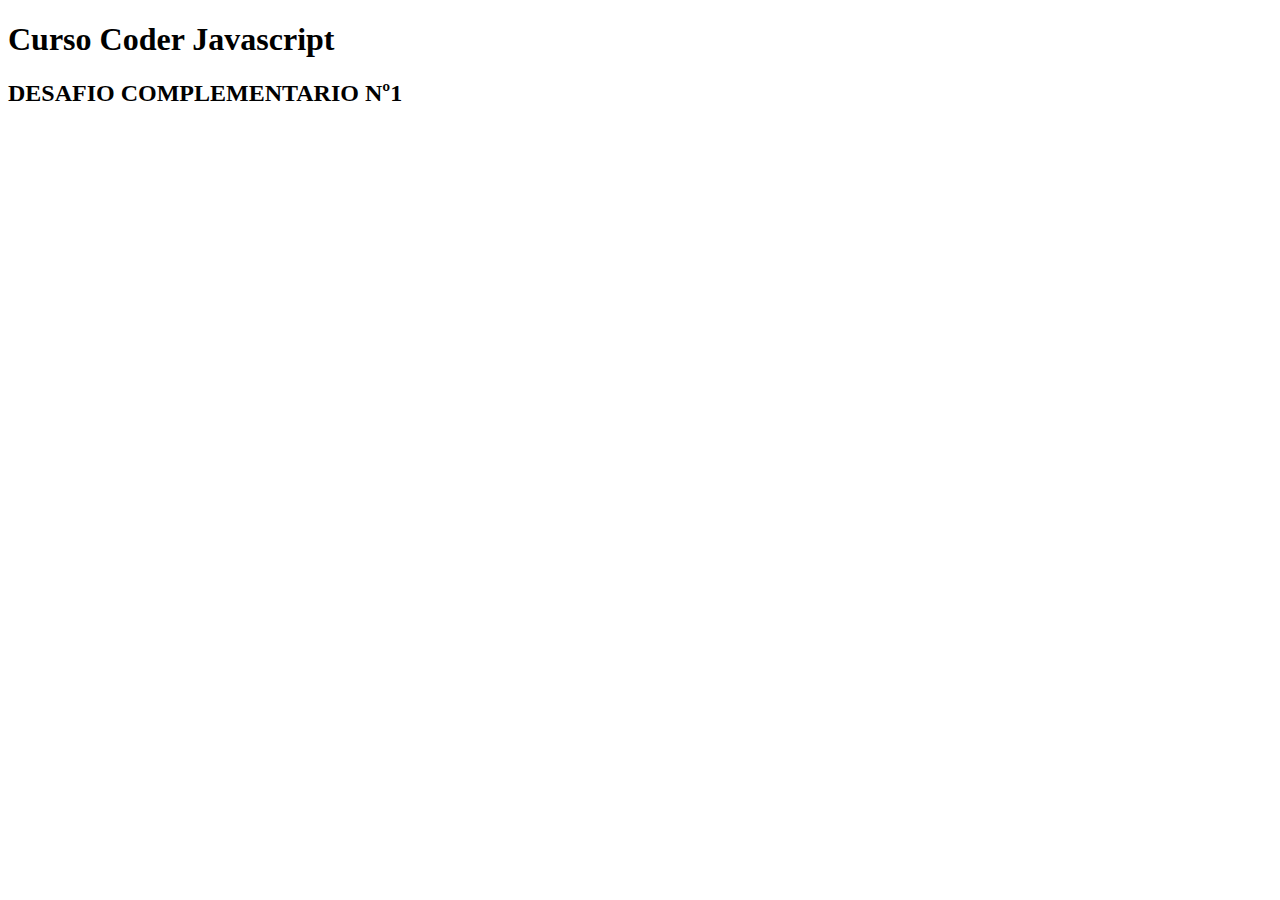
<file: index.html>
<!DOCTYPE html>
<html lang="en">
<head>
    <meta charset="UTF-8">
    <meta http-equiv="X-UA-Compatible" content="IE=edge">
    <meta name="viewport" content="width=device-width, initial-scale=1.0">
    <title>Document</title>
</head>
<body>
<h1>Curso Coder Javascript</h1>
<h2>DESAFIO COMPLEMENTARIO Nº1</h2>

<script src="./index.js"></script>
</body>
</html>
</file>
